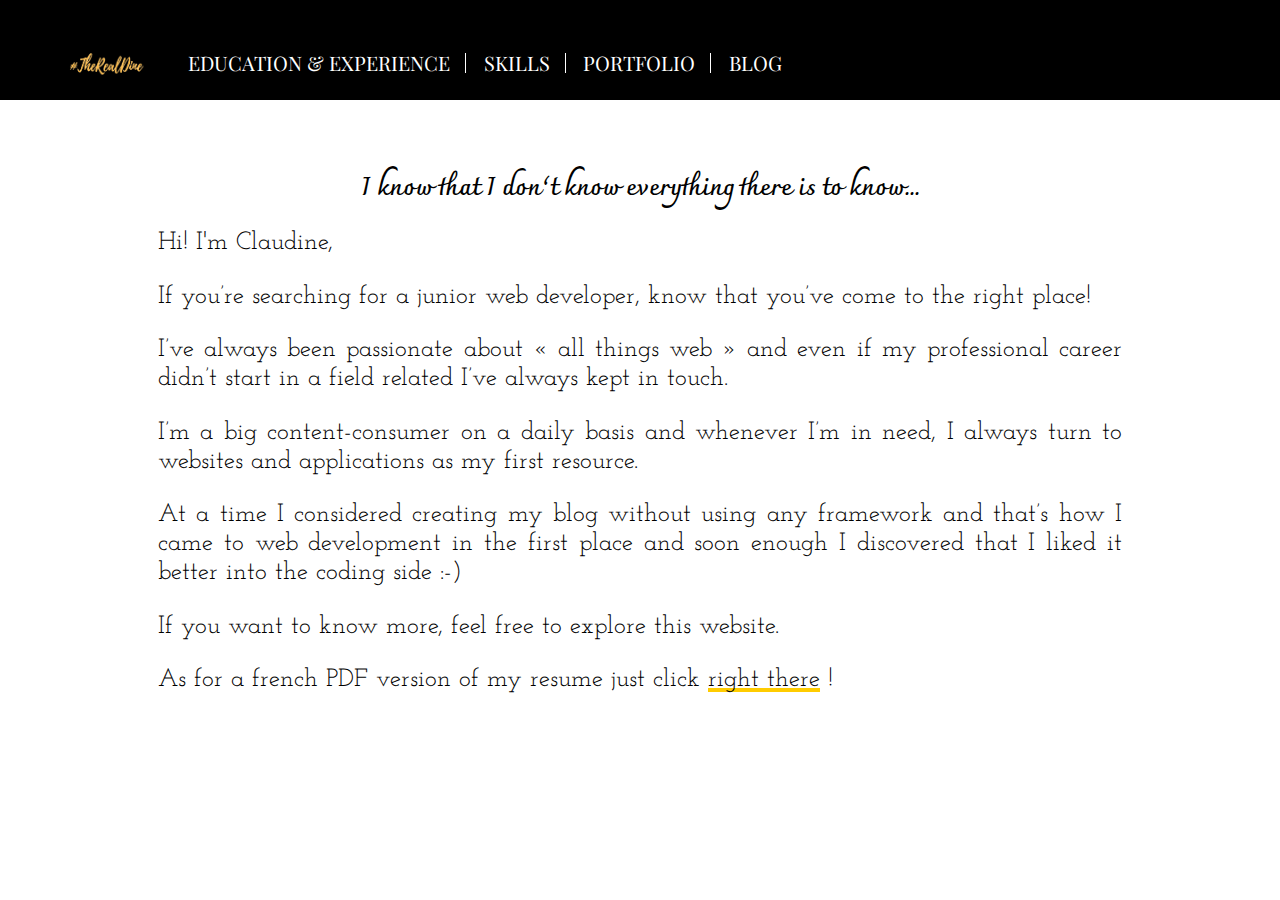
<file: Personal website/index.html>
<!DOCTYPE html>
<html>
<head>
<!-- Le titre de ma page, apparaît dans le navigateur -->
	<title>Claudine Lafine- The Real Dine</title>
<!-- Les meta -->
	<meta charset="utf-8">
	<meta name="viewport" content="width=device-width, initial-scale=1.0">
<!-- Les polices utilisées dans la page -->
	<link href="https://fonts.googleapis.com/css?family=Charmonman|Josefin+Slab|Playfair+Display|Ranga" rel="stylesheet">
<!-- Les feuilles de styles externes -->
	<link rel="stylesheet" href="https://use.fontawesome.com/releases/v5.4.1/css/all.css" integrity="sha384-5sAR7xN1Nv6T6+dT2mhtzEpVJvfS3NScPQTrOxhwjIuvcA67KV2R5Jz6kr4abQsz" crossorigin="anonymous">
	<link rel="stylesheet" type="text/css" href="./css/normalize.css">
<!-- La feuille de style propre à ma page -->
	<link rel="stylesheet" type="text/css" href="./css/style.css">
<!-- Les icônes SVG 
<script defer src="https://use.fontawesome.com/releases/v5.4.1/js/all.js" integrity="sha384-L469/ELG4Bg9sDQbl0hvjMq8pOcqFgkSpwhwnslzvVVGpDjYJ6wJJyYjvG3u8XW7" crossorigin="anonymous"></script>
-->
</head> <!-- Fin du Head

Début du Body -->
<body>
	<header class="header">
		<nav id="navbar">
			<ul>
				<li><a href="index.html"><img id="logo" src="./images/The Real Dine.png" alt="logo-TheRealDine"></a></li>
				<li><a href="education.html">Education & Experience</a></li>
				<li><a href="skills.html">Skills</a></li>
				<li><a href="portfolio.html">Portfolio</a></li>
				<li><a href="blog.html">Blog</a></li>
			</ul>
		</nav>
	</header>

	<main class="clear">
		<section class="aboutme">
				<blockquote>I know that I don’t know everything there is to know...</blockquote>

				<p>Hi! I'm Claudine,</p>
				<p>If you’re searching for a junior web developer,  know that you’ve come to the right place!</p>
				<p>I’ve always been passionate about « all things web » and even if my professional career didn’t start in a field related I’ve always kept in touch. </p>
				<p>I’m a big content-consumer on a daily basis and whenever I’m in need, I always turn to websites and applications as my first resource.</p>
				<p>At a time I considered creating my blog without using any framework and that’s how I came to web development in the first place and soon enough I discovered that I liked it better into the coding side :-)</p>
				<p>If you want to know more, feel free to explore this website.</p>

				<p>As for a french PDF version of my resume just click <a href="./cv/Cv-internet.pdf" target="_blank" title="My resume">right there</a> !</p>

		</section>
	</main>

<!-- Et enfin, le footer! -->
	<footer>
		<nav id="footer">
			<ul>
				<li><a href="http://www.twitter.com/TheRealDine"><i class="fab fa-twitter"></i></a></li>
				<li><a href="http://instagram.com/diiii_diiiine"><i class="fab fa-instagram"></i></a></li>
				<li><a href="https://www.github.com/Giannah"><i class="fab fa-github"></i></a></li>
				<li><a href="http://www.linkedin.com/in/claudinelafine"><i class="fab fa-linkedin-in"></i></a></li>
			</ul>
		</nav>	
	</footer>
</body>
</html>
</file>
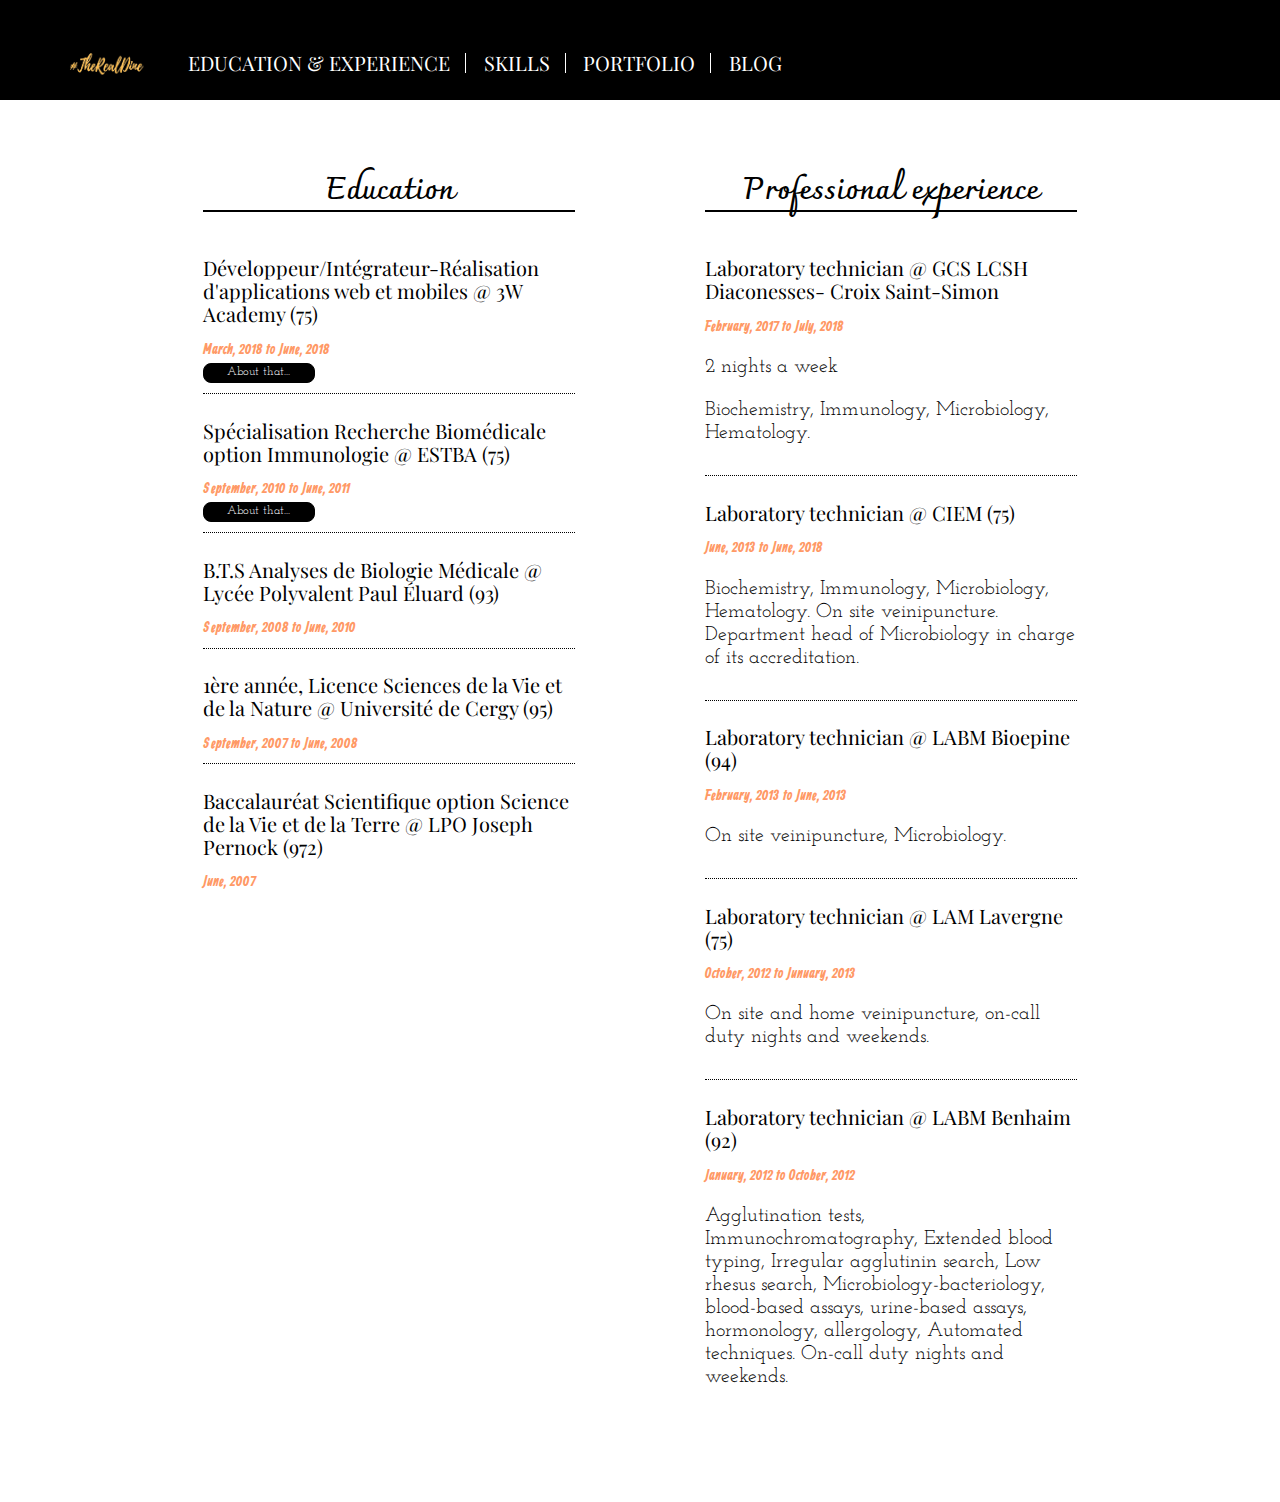
<file: Personal website/education.html>
<!DOCTYPE html>
<html>
<head>
<!-- Le titre de ma page, apparaît dans le navigateur -->
	<title>Claudine Lafine- The Real Dine</title>
<!-- Les meta -->
	<meta charset="utf-8">
	<meta name="viewport" content="width=device-width, initial-scale=1.0">
<!-- Les polices utilisées dans la page -->
	<link href="https://fonts.googleapis.com/css?family=Charmonman|Josefin+Slab|Playfair+Display|Ranga" rel="stylesheet">
<!-- Les feuilles de styles externes -->
	<link rel="stylesheet" href="https://use.fontawesome.com/releases/v5.4.1/css/all.css" integrity="sha384-5sAR7xN1Nv6T6+dT2mhtzEpVJvfS3NScPQTrOxhwjIuvcA67KV2R5Jz6kr4abQsz" crossorigin="anonymous">
	<link rel="stylesheet" type="text/css" href="./css/normalize.css">
<!-- La feuille de style propre à ma page -->
	<link rel="stylesheet" type="text/css" href="./css/style.css">
<!-- Les icônes SVG 
<script defer src="https://use.fontawesome.com/releases/v5.4.1/js/all.js" integrity="sha384-L469/ELG4Bg9sDQbl0hvjMq8pOcqFgkSpwhwnslzvVVGpDjYJ6wJJyYjvG3u8XW7" crossorigin="anonymous"></script>
-->
</head> <!-- Fin du Head

Début du Body -->
<body>
	<header class="header">
		<nav id="navbar">
			<ul>
				<li><a href="index.html"><img id="logo" src="./images/The Real Dine.png" alt="logo-TheRealDine"></a></li>
				<li><a href="education.html">Education & Experience</a></li>
				<li><a href="skills.html">Skills</a></li>
				<li><a href="portfolio.html">Portfolio</a></li>
				<li><a href="blog.html">Blog</a></li>
			</ul>
		</nav>
	</header>

	<main class="clear">
		<section class="container">
			<section class= "show">
				<h1>Education</h1>
					<article>
						<h2>Développeur/Intégrateur-Réalisation d'applications web et mobiles @ 3W Academy (75)</h2>
						<small>March, 2018 to June, 2018</small>
						<a href="https://3wa.fr">About that...</a>
					</article>
					<article>
						<h2>Spécialisation Recherche Biomédicale option Immunologie @ ESTBA (75)</h2>
						<small>September, 2010 to June, 2011</small>
						<a href="http://www.estba.org/formations/bac-3/certificat-detudes-superieures-technologiques-charge-dexperiences-en-recherche-scientifique/">About that...</a>
					</article>
					<article>
						<h2>B.T.S Analyses de Biologie Médicale @ Lycée Polyvalent Paul Éluard (93)</h2>
						<small>September, 2008 to June, 2010</small>
					</article>
					<article>
						<h2>1ère année, Licence Sciences de la Vie et de la Nature @ Université de Cergy (95)</h2>
						<small>September, 2007 to June, 2008</small>
					</article>
					<article>
						<h2>Baccalauréat Scientifique option Science de la Vie et de la Terre @ LPO Joseph Pernock (972)</h2>
						<small>June, 2007</small>
					</article>

			</section>

			<section class="show">
				<h1>Professional experience</h1>
					<article>
						<h2>Laboratory technician @ GCS LCSH Diaconesses- Croix Saint-Simon</h2>
						<small>February, 2017 to July, 2018</small>
						<p>2 nights a week</p>
						<p>Biochemistry, Immunology, Microbiology, Hematology.</p>
					</article>
					<article>
					<h2>Laboratory technician @ CIEM (75)</h2>
						<small>June, 2013 to June, 2018</small>
						<p>Biochemistry, Immunology, Microbiology, Hematology. On site veinipuncture. Department head of Microbiology in charge of its accreditation.</p>
					</article>
					<article>
						<h2>Laboratory technician @ LABM Bioepine (94)</h2>
						<small>February, 2013 to June, 2013</small>
						<p>On site veinipuncture, Microbiology.</p>
					</article>
					<article>
						<h2>Laboratory technician @ LAM Lavergne (75)</h2>
						<small>October, 2012 to Junuary, 2013</small>
						<p>On site and home veinipuncture, on-call duty nights and weekends.</p>
					</article>
					<article>
						<h2>Laboratory technician @ LABM Benhaim (92)</h2>
						<small>January, 2012 to October, 2012</small>
						<p>Agglutination tests, Immunochromatography, Extended blood typing, Irregular agglutinin search, Low rhesus search, Microbiology-bacteriology, blood-based assays, urine-based assays, hormonology, allergology, Automated techniques.
						On-call duty nights and weekends.</p>
					</article>

			</section>
		</section>

	</main>

<!-- Et enfin, le footer! -->
	<footer>
		<nav id="footer">
			<ul>
				<li><a href="http://www.twitter.com/TheRealDine"><i class="fab fa-twitter"></i></a></li>
				<li><a href="http://instagram.com/diiii_diiiine"><i class="fab fa-instagram"></i></a></li>
				<li><a href="https://www.github.com/Giannah"><i class="fab fa-github"></i></a></li>
				<li><a href="http://www.linkedin.com/in/claudinelafine"><i class="fab fa-linkedin-in"></i></a></li>
			</ul>
		</nav>	
	</footer>
</body>
</html>
</file>
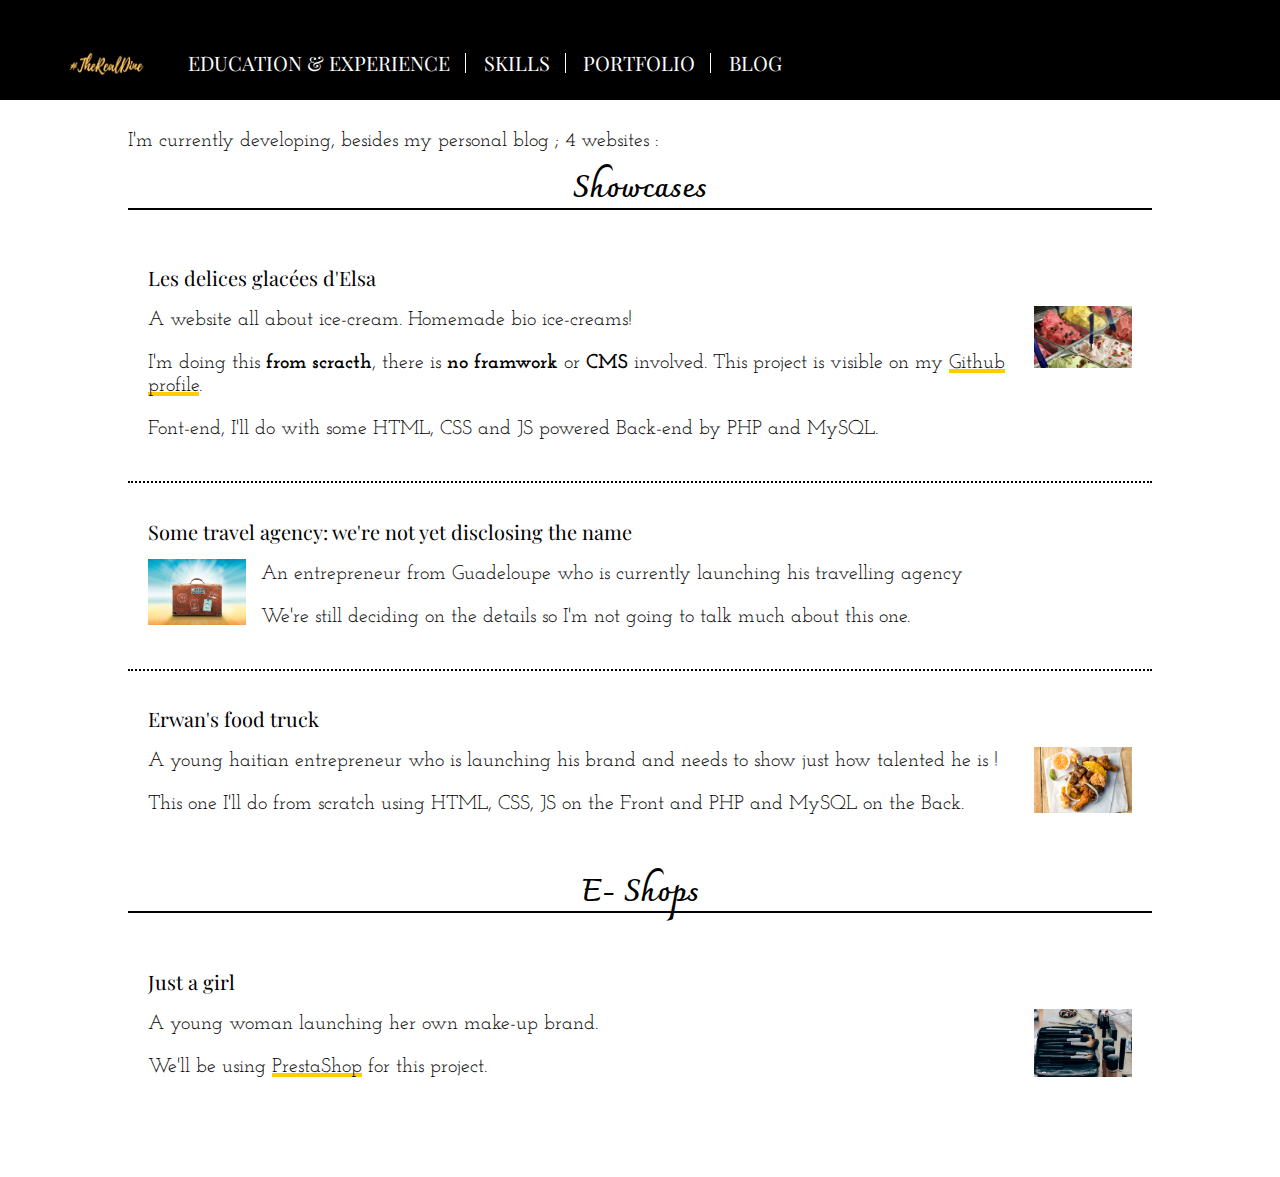
<file: Personal website/portfolio.html>
<!DOCTYPE html>
<html>
<head>
<!-- Le titre de ma page, apparaît dans le navigateur -->
	<title>Claudine Lafine- The Real Dine</title>
<!-- Les meta -->
	<meta charset="utf-8">
	<meta name="viewport" content="width=device-width, initial-scale=1.0">
<!-- Les polices utilisées dans la page -->
	<link href="https://fonts.googleapis.com/css?family=Charmonman|Josefin+Slab|Playfair+Display|Ranga" rel="stylesheet">
<!-- Les feuilles de styles externes -->
	<link rel="stylesheet" href="https://use.fontawesome.com/releases/v5.4.1/css/all.css" integrity="sha384-5sAR7xN1Nv6T6+dT2mhtzEpVJvfS3NScPQTrOxhwjIuvcA67KV2R5Jz6kr4abQsz" crossorigin="anonymous">
	<link rel="stylesheet" type="text/css" href="./css/normalize.css">
<!-- La feuille de style propre à ma page -->
	<link rel="stylesheet" type="text/css" href="./css/style.css">
<!-- Les icônes SVG 
<script defer src="https://use.fontawesome.com/releases/v5.4.1/js/all.js" integrity="sha384-L469/ELG4Bg9sDQbl0hvjMq8pOcqFgkSpwhwnslzvVVGpDjYJ6wJJyYjvG3u8XW7" crossorigin="anonymous"></script>
-->
</head> <!-- Fin du Head

Début du Body -->
<body>
	<header class="header">
		<nav id="navbar">
			<ul>
				<li><a href="index.html"><img id="logo" src="./images/The Real Dine.png" alt="logo-TheRealDine"></a></li>
				<li><a href="education.html">Education & Experience</a></li>
				<li><a href="skills.html">Skills</a></li>
				<li><a href="portfolio.html">Portfolio</a></li>
				<li><a href="blog.html">Blog</a></li>
			</ul>
		</nav>
	</header>

	<main class="clear">

		<section>
			<p>I'm currently developing, besides my personal blog ; 4 websites : </p>
		</section>

		<section class="portfolio-presentation">
			<h1>Showcases</h1>
			<article class="portfolio-website clear">
				<h2>Les delices glacées d'Elsa</h2>
				<img src="./images/icecream.jpg" alt="image de glace">
				<p>A website all about ice-cream. Homemade bio ice-creams!</p>
				<p>I'm doing this <strong>from scracth</strong>, there is <strong>no framwork</strong> or <strong>CMS</strong> involved.
				This project is visible on my <a href="https://www.github.com/Giannah">Github profile</a>.</p>
				<p>Font-end, I'll do with some HTML, CSS and JS powered Back-end by PHP and MySQL.</p>
			</article>
			<article class="portfolio-website clear">
				<h2>Some travel agency: we're not yet disclosing the name</h2>
				<img src="./images/valise.jpg" alt="image de voyage">
				<p>An entrepreneur from Guadeloupe who is currently launching his travelling agency</p>
				<p>We're still deciding on the details so I'm not going to talk much about this one.</p>
			</article>
			<article class="portfolio-website clear">
				<h2>Erwan's food truck</h2>
				<img src="./images/food.jpg" alt="image de nourriture">
				<p>A young haitian entrepreneur who is launching his brand and needs to show just how talented he is !</p>
				<p>This one I'll do from scratch using HTML, CSS, JS on the Front and PHP and MySQL on the Back.</p>
			</article>
		</section>

		<section class="portfolio-presentation clear">
			<h1>E- Shops</h1>
			<article class="portfolio-website">
				<h2>Just a girl</h2>
				<img src="./images/makeup.jpg" alt="image de make-up ">
				<p>A young woman launching her own make-up brand.</p>
				<p>We'll be using <a href="https://www.prestashop.com/fr">PrestaShop</a> for this project.</p>
			</article>
		</section>

		
	</main>

<!-- Et enfin, le footer! -->
	<footer>
		<nav id="footer">
			<ul>
				<li><a href="http://www.twitter.com/TheRealDine"><i class="fab fa-twitter"></i></a></li>
				<li><a href="http://instagram.com/diiii_diiiine"><i class="fab fa-instagram"></i></a></li>
				<li><a href="https://www.github.com/Giannah"><i class="fab fa-github"></i></a></li>
				<li><a href="http://www.linkedin.com/in/claudinelafine"><i class="fab fa-linkedin-in"></i></a></li>
			</ul>
		</nav>	
	</footer>
</body>
</html>
</file>
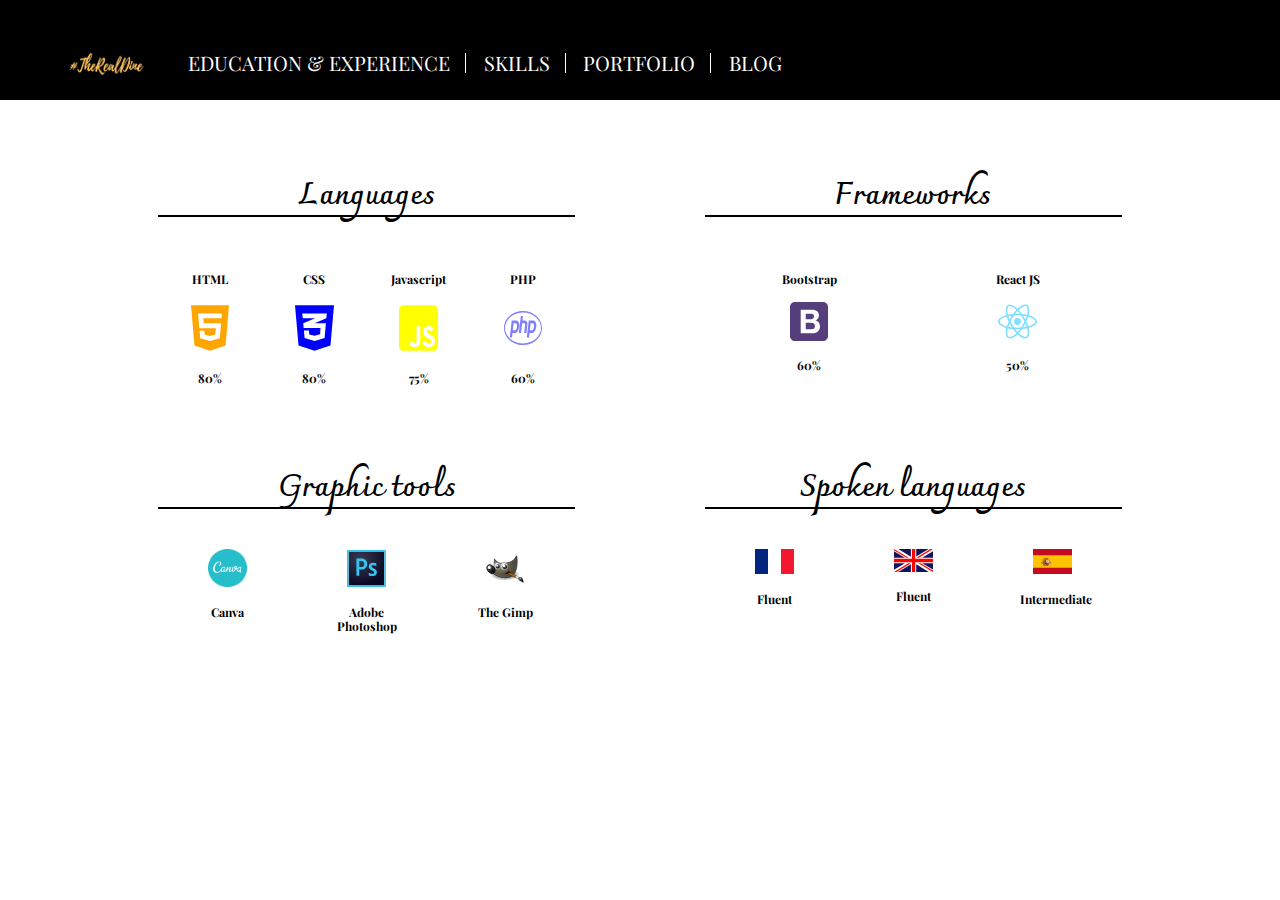
<file: Personal website/skills.html>
<!DOCTYPE html>
<html>
<head>
<!-- Le titre de ma page, apparaît dans le navigateur -->
	<title>Claudine Lafine- The Real Dine</title>
<!-- Les meta -->
	<meta charset="utf-8">
	<meta name="viewport" content="width=device-width, initial-scale=1.0">
<!-- Les polices utilisées dans la page -->
	<link href="https://fonts.googleapis.com/css?family=Charmonman|Josefin+Slab|Playfair+Display|Ranga" rel="stylesheet">
<!-- Les feuilles de styles externes -->
	<link rel="stylesheet" href="https://use.fontawesome.com/releases/v5.4.1/css/all.css" integrity="sha384-5sAR7xN1Nv6T6+dT2mhtzEpVJvfS3NScPQTrOxhwjIuvcA67KV2R5Jz6kr4abQsz" crossorigin="anonymous">
	<link rel="stylesheet" type="text/css" href="./css/normalize.css">
<!-- La feuille de style propre à ma page -->
	<link rel="stylesheet" type="text/css" href="./css/style.css">
<!-- Les icônes SVG 
<script defer src="https://use.fontawesome.com/releases/v5.4.1/js/all.js" integrity="sha384-L469/ELG4Bg9sDQbl0hvjMq8pOcqFgkSpwhwnslzvVVGpDjYJ6wJJyYjvG3u8XW7" crossorigin="anonymous"></script>
-->
</head> <!-- Fin du Head

Début du Body -->
<body>
	<header class="header">
		<nav id="navbar">
			<ul>
				<li><a href="index.html"><img id="logo" src="./images/The Real Dine.png" alt="logo-TheRealDine"></a></li>
				<li><a href="education.html">Education & Experience</a></li>
				<li><a href="skills.html">Skills</a></li>
				<li><a href="portfolio.html">Portfolio</a></li>
				<li><a href="blog.html">Blog</a></li>
			</ul>
		</nav>
	</header>

	<main class="clear background">
		<section class="main-flex">
			<article class="article">
				<h1>Languages</h1>
				<article class="fun">
					<figure class="languages">
						<figcaption>
							<h4>HTML</h4>
						</figcaption>
						<img src="./images/html5.svg">
						<figcaption>
							<h4>80%</h4>
						</figcaption>
					</figure>
					<figure class="languages">
						<figcaption>
							<h4>CSS</h4>
						</figcaption>
						<img src="./images/css3.svg">
						<figcaption>
							<h4>80%</h4>
						</figcaption>
					</figure>
					<figure class="languages">
						<figcaption>
							<h4>Javascript</h4>
						</figcaption>
						<img src="./images/js copie.svg">
						<figcaption>
							<h4>75%</h4>
						</figcaption>
					</figure>
					<figure class="languages">
						<figcaption>
							<h4>PHP</h4>
						</figcaption>
						<img src="./images/php copie.svg">
						<figcaption>
							<h4>60%</h4>
						</figcaption>
					</figure>
				</article>
			</article>
			<article class="article">
				<h1>Frameworks</h1>
				<article class="fun">
					<figure class="languages">
						<figcaption>
							<h4>Bootstrap</h4>
						</figcaption>
						<img src="./images/bootstrap.svg">
						<figcaption>
							<h4>60%</h4>
						</figcaption>
					</figure>
					<figure class="languages">
						<figcaption>
							<h4>React JS</h4>
						</figcaption>
						<img src="./images/react.svg">
						<figcaption>
							<h4>50%</h4>
						</figcaption>
					</figure>
				</article>
			</article>
			<article class="article">
				<h1>Graphic tools</h1>
				<article class="fun">
					<figure class="languages">
						<img src="./images/canva.png">
						<figcaption>
							<h4>Canva</h4>
						</figcaption>
					</figure>
					<figure class="languages">
						<img src="./images/photoshop.svg">
						<figcaption>
							<h4>Adobe Photoshop</h4>
						</figcaption>
					</figure>
					<figure class="languages">
						<img src="./images/gimp.svg">
						<figcaption>
							<h4>The Gimp</h4>
						</figcaption>
					</figure>
				</article>
			</article>
			<article class="article">
				<h1>Spoken languages</h1>
				<article class="fun">
					<figure class="languages">
						<img src="./images/france.svg">
						<figcaption>
							<h4>Fluent</h4>
						</figcaption>
					</figure>
					<figure class="languages">
						<img src="./images/union-jack.svg">
						<figcaption>
							<h4>Fluent</h4>
						</figcaption>
					</figure>
					<figure class="languages">
						<img src="./images/spain.svg">
						<figcaption>
							<h4>Intermediate</h4>
						</figcaption>
				</article>
			</article>
		</section>
	</main>

<!-- Et enfin, le footer! -->
	<footer>
		<nav id="footer">
			<ul>
				<li><a href="http://www.twitter.com/TheRealDine"><i class="fab fa-twitter"></i></a></li>
				<li><a href="http://instagram.com/diiii_diiiine"><i class="fab fa-instagram"></i></a></li>
				<li><a href="https://www.github.com/Giannah"><i class="fab fa-github"></i></a></li>
				<li><a href="http://www.linkedin.com/in/claudinelafine"><i class="fab fa-linkedin-in"></i></a></li>
			</ul>
		</nav>	
	</footer>
</body>
</html>
</file>
<file: Personal website/css/style.css>
/* GENERAL */

* {
	box-sizing: border-box;
	outline: none;
}

html {
	font-size: 62.5%;
	color: black;
}

body {
	margin: 0;
}	

li {
	list-style-type: none;
}

a:link, a:visited, a:link:active, a:visited:active {
	text-decoration: none;
}

h1 {
	font-family: 'Charmonman', cursive;
	font-size: 3rem;
	border-bottom: 2px solid;
	text-align: center;
	color: black;
}

h2, h3 {
	font-family: 'Playfair Display', serif;
	color: black;
}

h2 {
	font-size: 2rem;
	font-weight: normal;
}

h3 {
	font-size: 1.6rem;
	font-weight: normal;
}

h4 {
	font-family: 'Playfair Display', serif;
	font-size: 1.2rem;
}

small {
	font-family: 'Ranga', cursive;
	font-size: 1.5rem;
	font-weight: bold;
	color: #ff9966;
}

p {
	font-family: 'Josefin Slab', serif;
	font-size: 2rem;
	color: black;
}

img {
	width: 30%;
}

video {
	max-width: 100%;
}

/* HEADER */

.header {
	background-color: black;
	text-align: center;
	overflow: hidden;
	position: fixed;
	padding-bottom: 20px;
	color: white;
	top: 0;
	left:0;
	width: 100%;
	z-index: 1000;
	height: 100px;
	line-height: 20px;
}

.header #logo {
	width: 100px;
	vertical-align: middle;
}

#navbar {
	float: left;
}

#navbar>ul>li {
	display: inline-block;
	padding: 0 15px;
	text-transform: uppercase;
	font-family: 'Playfair Display', serif;
	font-size: 2rem;
	border-right: 1px solid white;
}


#navbar>ul>li:first-child {
	border-right: none;
}

#navbar>ul>li:last-of-type {
	border-right: none;
}

#navbar>ul>li>a {
	color: white;
}

/* MAIN */

main {
	width: 80%;
	margin: 0 auto;
	margin-top: 130px;
	margin-bottom: 30px;
}

.me {
	width: 100%;
	text-align: center;
}

.container {
	clear: both;
	padding: 10px;
	display: flex;
	flex-flow: row nowrap;
	justify-content: space-around;
}

.show {
	width: 40%;
	padding: 15px;
}

.show article {
	border-bottom: 1px dotted black;
	padding-bottom: 10px;
	padding-top: 8px;
}

.show a {
	font-family: 'Josefin Slab', serif;
	display: block;
	max-width: 30%;
	color: white;
	font-size: 1.2rem;
	border: 1px solid black;
	border-radius: 8px;
	padding: 2px;
	margin-top: 4px;
	text-align: center;
	background-color: black;
}

.show article:last-of-type {
	border-bottom: none;
}

.main-flex {
	display: flex;
	flex-flow: row wrap;
	justify-content: space-between;
	padding: 15px;
}

.article {
	width: 45%;
	padding: 15px;
}

.fun {
	display: flex;
	flex-flow: row nowrap;
	justify-content: space-around;
}

.languages {
	display: inline-block;
    vertical-align: top;
    width: 25%;
    text-align: center;
    margin: 0;
    padding: 20px;
}

.languages img {
	width: 60%;
}

.langages figcaption {
	vertical-align: bottom;
	font-size: 1.2rem;
}

.background {
	max-width: 100%;

}

.clear {
	clear: both;
}

.aboutme {
	text-align: justify;
	margin: 1rem;
	padding: 20px;
}

.aboutme blockquote {
	color: black;
	font-family: 'Charmonman', cursive;
	font-size: 2.5rem;
	font-weight: bold;
	text-align: center;
}

.aboutme p {
	font-size: 2.5rem;
}

.aboutme a {
	color: black;
	background: linear-gradient(to bottom, #ffcc00 0%, #ffcc00 100%);
	background-position: 0 100%;
	background-repeat: repeat-x;
	background-size: 4px 4px;
	transition: background-size .2s;
}

.aboutme a:hover {
	background-size: 4px 50px;
}

#video {
	text-align: center;
	padding-top: 50px;
}

.blog-aside {
	display: inline-block;
	width: 40%;
	float: left;
	margin-top: 30px;
	margin-right: 1rem;
	padding: 10px;
}

.blog-aside a {
	color: black;
	background: linear-gradient(to right, #cccc00 0%, #cccc00 2px, transparent 2px);
	background-repeat: repeat-x;
	background-size: 100%;
	padding-left: 5px;
}

.blog-aside a:hover {
	background: linear-gradient(to right, #cccc00 0%, #cccc00 2px, transparent);
}

.portfolio-website {
	display: block;
	padding: 20px;
	border-bottom: 2px dotted black;
}

.portfolio-website:last-of-type {
	border-bottom: none;
}

/*
.portfolio-website img {
	display: inline-block;
	width: 10%;
	vertical-align: middle;
}

.portfolio-website:nth-child(odd) img {
	float: left;
	margin-right: 15px;
}

.portfolio-website:nth-child(even) img {
	float: right;
	margin-left: 15px;
}
*/
.portfolio-website a {
	color: black;
	background: linear-gradient(to bottom, #ffcc00 0%, #ffcc00 100%);
	background-position: 0 100%;
	background-repeat: repeat-x;
	background-size: 4px 4px;
	transition: background-size .2s;
}

.portfolio-website a:hover {
	background-size: 4px 50px;
}

/* FOOTER */


#footer {
	clear: both;
	max-height: 20%;
}

#footer>ul>li {
	display: inline-block;
	padding: 8px;
	font-size: 3rem;
}

#footer>ul>li>a {
	color: black;
}

/*** MEDIA QUERIES ***/

@media screen and (min-width: 1024px) and (max-width: 1400px) {

	.header #logo {
	transition: transform 0.3s ease 0s;
	}

	.header #logo:hover {
	-webkit-transform: scale(1.6);
	-ms-transform: scale(1.6);
	transform: scale(1.6);
	}

	#navbar>ul>li>a {
	-webkit-transition: .3s ease-in-out;
	transition: 0.3s ease-in-out;
	}

	#navbar>ul>li>a:hover {
		color: #ff9966;
		margin-left: -8px; 
	}


	#footer li a i {
		transition: transform 0.3s ease 0s;
	}

	#footer li a i:hover {
		color: #ff9966;
		-webkit-transform: scale(1.6);
	    -ms-transform: scale(1.6);
	    transform: scale(1.6);
	}

	.portfolio-website img {
	display: inline-block;
	width: 10%;
	vertical-align: middle;
	}

.portfolio-website:nth-child(odd) img {
	float: left;
	margin-right: 15px;
	}

.portfolio-website:nth-child(even) img {
	float: right;
	margin-left: 15px;
	}
}

@media screen and (max-width: 1024px) {

	.aboutme blockquote {
		text-align: left;
	}

	.fun {
		display: flex;
		flex-flow: row wrap;
		justify-content: space-between;
	}

	.languages {
		display: block;
		width: 40%;
		padding: 10px;
	}

	.languages img {
	width: 100%;
	}

	.blog-aside {
		display: block;
		width: 100%;
	}

	.portfolio-website img {
	display: block;
	width: 100%;
	margin-bottom: 5px;
	}
}


@media screen and (min-width: 320px) and (max-width: 900px) {

	.header {
		height: 150px;
		line-height: 10px;
		padding: 1px;
		text-align: left;
	}

	main {
		margin-top: 200px;
	}

	#navbar>ul>li {
		display: block;
		font-size: 1rem;
		padding: 0 3px;
	}

	.header #logo {
		width: 15%;
	}

	.show {
		width: 100%;
		margin-top: 10px;
		display: block;
	}

	.container {
		display: flex;
		flex-flow: row wrap;
		justify-content: space-around;
	}

	.main-flex {
		display: block;
	}

	.article {
		width: 100%;
	}

	.fun {
		display: flex;
		flex-flow: row wrap;
		justify-content: space-between;
	}

	.languages {
		display: block;
		width: 40%;
		padding: 10px;
	}

	.languages img {
	width: 100%;
	}

	.aboutme blockquote {
		text-align: left;
	}

	.portfolio-website img {
	display: block;
	width: 100%;
	vertical-align: middle;
	}

	.blog-aside {
		display: block;
		width: 100%;
		margin: 10px;
	}

}
</file>
